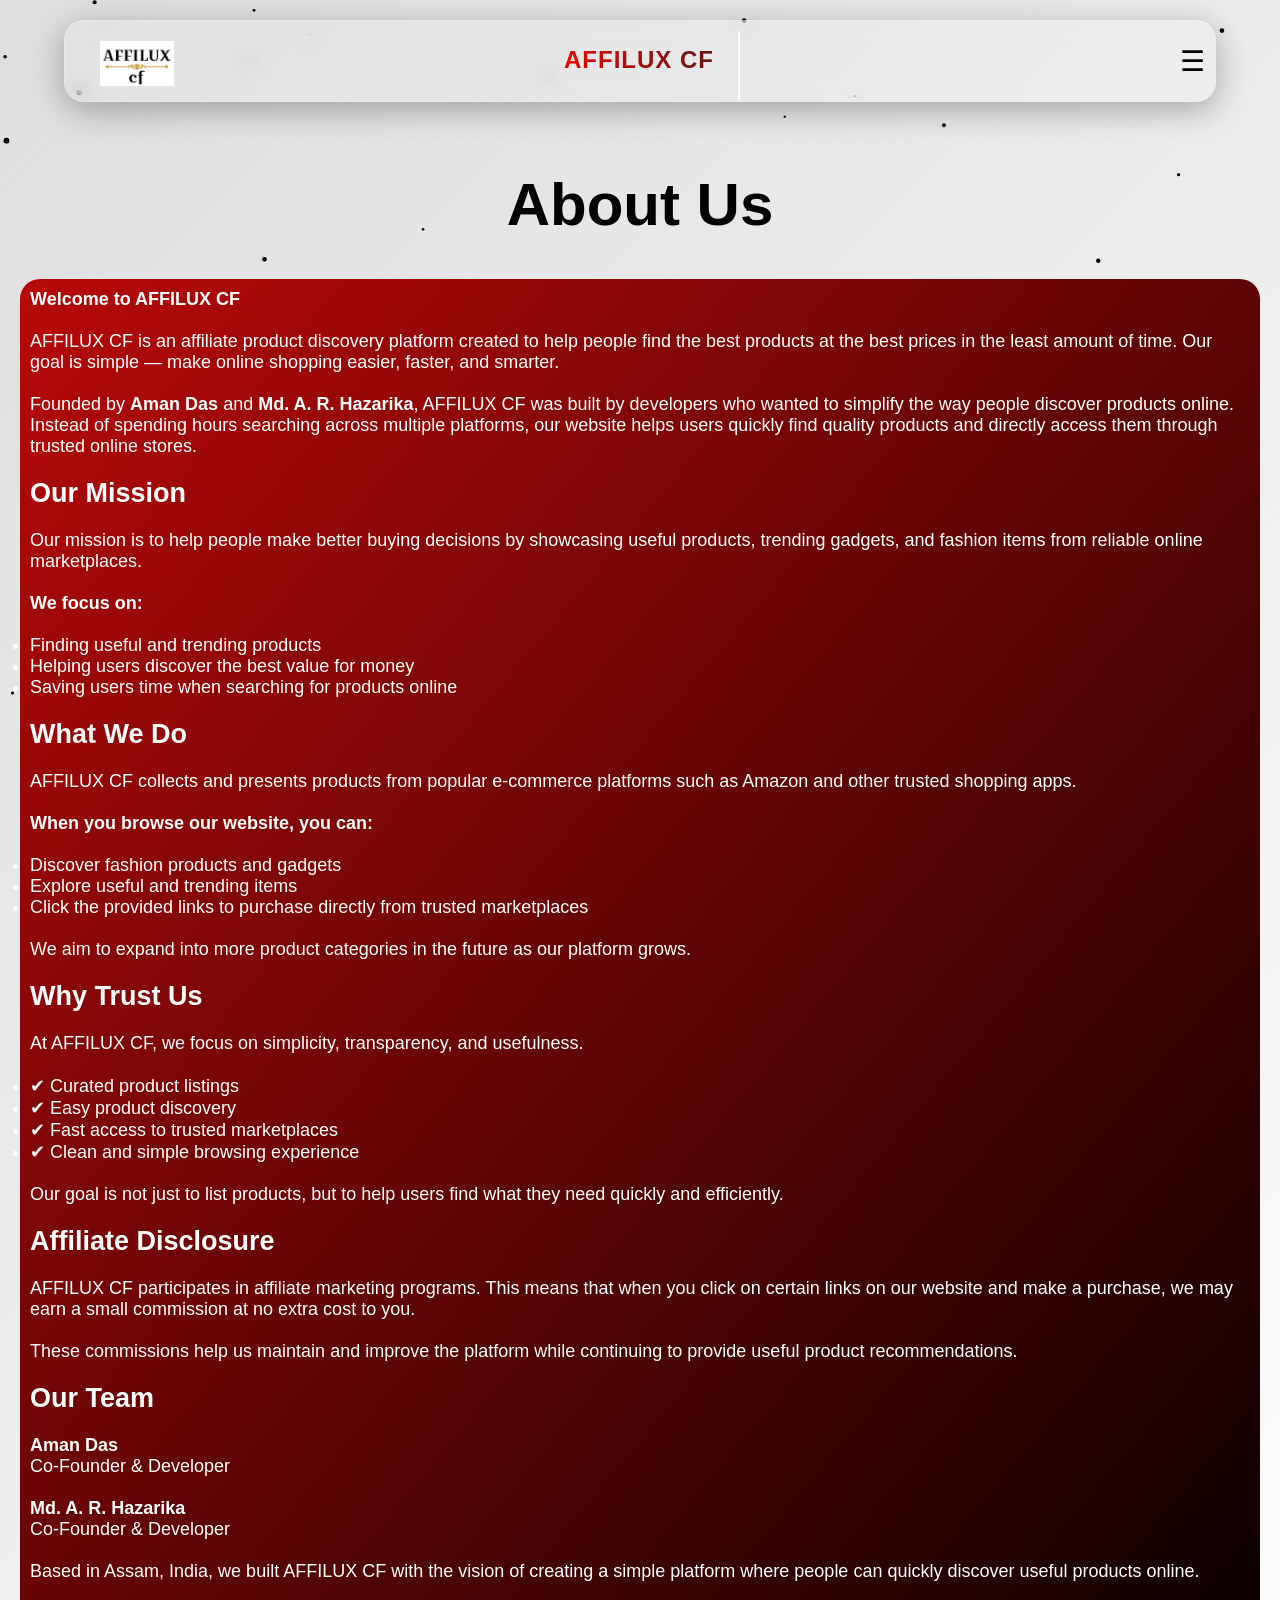
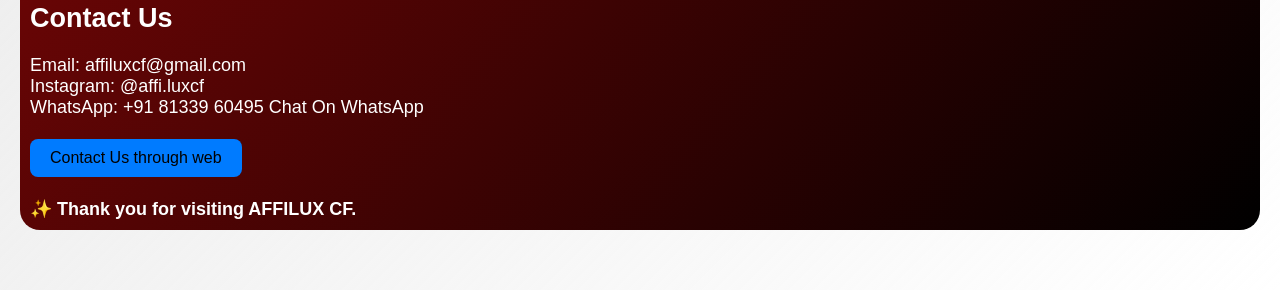
<file: Affilux CF business startup/about.html>
<!DOCTYPE html>
<html lang="en">
<head>
  <meta charset="UTF-8">
  <title>affiliate marketing</title>
  <link rel="stylesheet" href="style.css">
</head>
<body>

<header>
  <nav class="navbar">
  <div class="logo"><img src="logo.png" alt="Affilux logo">
  
  </div>
  <h1 class="brand" id="typing-once"></h1>
  
  <div class="menu-toggle" id="menu-toggle">
    ☰
  </div>

  <div class="nav-links" id="nav-links">
    <a href="index.html">Everyone</a>
    <a href="womensection.html">Women</a>
    <a href="mensection.html">Men</a>
    <a href="kidssection.html">Kids</a>
    <a href="featuredsection.html">Featured</a>
    <a href="about.html">About</a>
    <a href="contact.html">Contact</a>
    <a href="privacy.html">Privacy Policy</a>
    <a href="terms.html">Terms</a>
  </div>
</nav>


</header>

  <div class="hero-text">
   <h1>About Us</span></h1>
    
   
  </div>
</section>

<section class="products">
  <div>
     


  <div >
    <main>
       
<p><strong>Welcome to AFFILUX CF </strong></p>
<br>

<p>
AFFILUX CF is an affiliate product discovery platform created to help people find the best products at the best prices in the least amount of time. Our goal is simple — make online shopping easier, faster, and smarter.
</p>
<br>
<p>
Founded by <strong>Aman Das </strong> and <strong>Md. A. R. Hazarika</strong>, AFFILUX CF was built by developers who wanted to simplify the way people discover products online. Instead of spending hours searching across multiple platforms, our website helps users quickly find quality products and directly access them through trusted online stores.
</p>
<br>
<h2>Our Mission</h2>
<br>
<p>
Our mission is to help people make better buying decisions by showcasing useful products, trending gadgets, and fashion items from reliable online marketplaces.
</p>
<br>
<p><strong>We focus on:</strong></p>
<br>
<ul>
<li>Finding useful and trending products</li>
<li>Helping users discover the best value for money</li>
<li>Saving users time when searching for products online</li>
</ul>
<br>
<h2>What We Do</h2>
<br>
<p>
AFFILUX CF collects and presents products from popular e-commerce platforms such as Amazon and other trusted shopping apps.
</p>
<br>
<p><strong>When you browse our website, you can:</strong></p>
<br>
<ul>
<li>Discover fashion products and gadgets</li>
<li>Explore useful and trending items</li>
<li>Click the provided links to purchase directly from trusted marketplaces</li>
</ul>
<br>
<p>
We aim to expand into more product categories in the future as our platform grows.
</p>
<br>
<h2>Why Trust Us</h2>
<br>
<p>At AFFILUX CF, we focus on simplicity, transparency, and usefulness.</p>
<br>
<ul>
<li>✔ Curated product listings</li>
<li>✔ Easy product discovery</li>
<li>✔ Fast access to trusted marketplaces</li>
<li>✔ Clean and simple browsing experience</li>
</ul>
<br>
<p>
Our goal is not just to list products, but to help users find what they need quickly and efficiently.
</p>
<br>
<h2>Affiliate Disclosure</h2>
<br>
<p>
AFFILUX CF participates in affiliate marketing programs. This means that when you click on certain links on our website and make a purchase, we may earn a small commission at no extra cost to you.
</p>
<br>
<p>
These commissions help us maintain and improve the platform while continuing to provide useful product recommendations.
</p>
<br>
<h2>Our Team</h2>
<br>
<p><strong>Aman Das</strong><br>
Co-Founder & Developer</p>
<br>
<p><strong>Md. A. R. Hazarika</strong><br>
Co-Founder & Developer</p>
<br>
<p>
Based in Assam, India, we built AFFILUX CF with the vision of creating a simple platform where people can quickly discover useful products online.
</p>
<br>
<h2>Contact Us</h2>
<br>
<div class="contact">
<p>Email: <a class="mainlink" href="mailto:affiluxcf@gmail.com">affiluxcf@gmail.com</a></p>
<p>Instagram: <a class="mainlink" href="https://www.instagram.com/affi.luxcf?igsh=cjlpMWN1ZDFrcTc2">@affi.luxcf</a></p>
<p>WhatsApp: <a class="mainlink" href="https://wa.me/918133960495">+91 81339 60495 Chat On WhatsApp</a></p>
</div>
<br>
<a href="contact.html"> <button class="contact-btn">Contact Us through web</button></a>
<br>
<br>
<p><strong>✨ Thank you for visiting AFFILUX CF.</strong></p>
</main>
  </div>
  <canvas id="particles"></canvas>
<script src="script.js"></script>
</section>

</body>

</html>
</file>
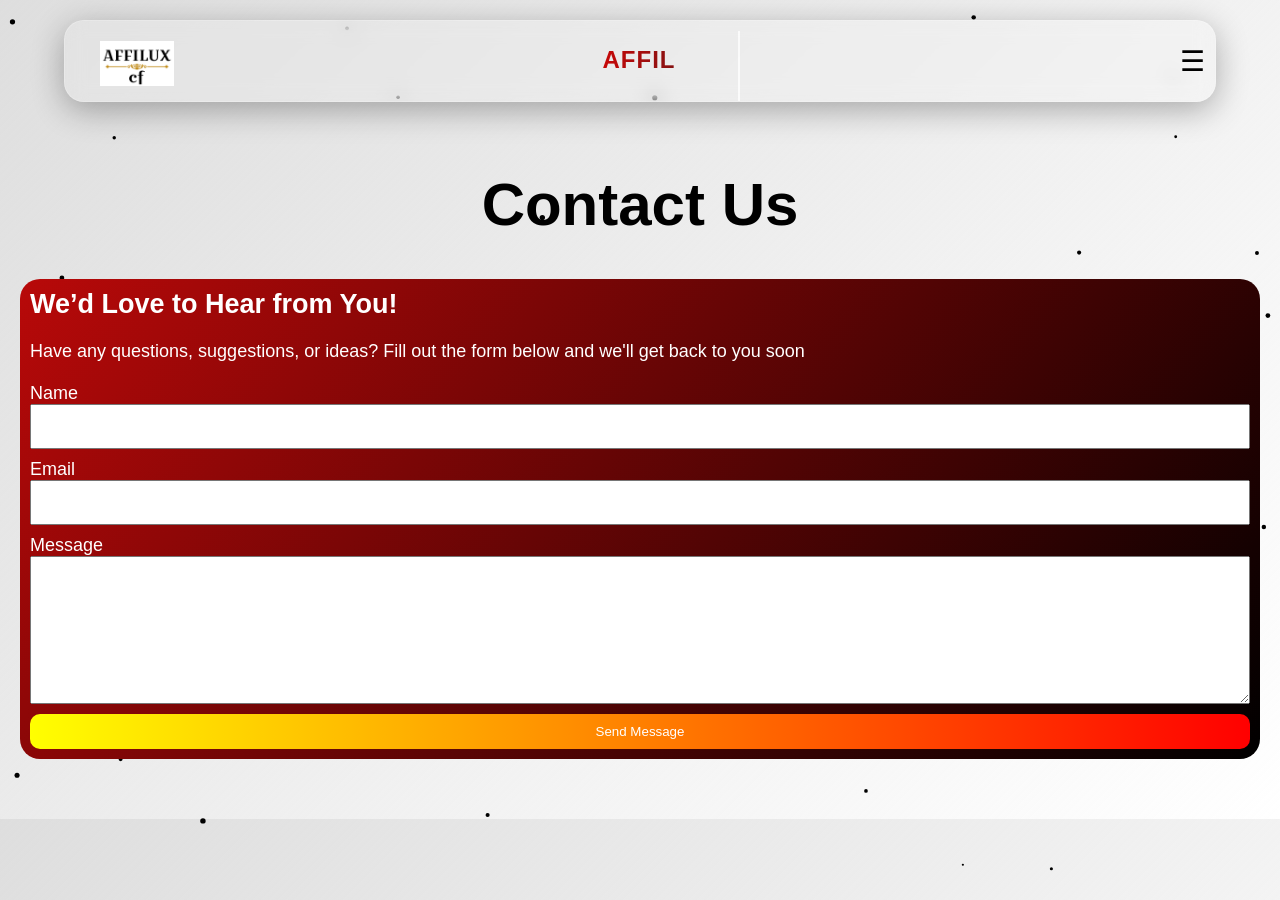
<file: Affilux CF business startup/contact.html>
<!DOCTYPE html>
<html lang="en">
<head>
  <meta charset="UTF-8">
  <title>affiliate marketing</title>
  <link rel="stylesheet" href="style.css">
</head>
<body>

<header>
  <nav class="navbar">
  <div class="logo"><img src="logo.png" alt="Affilux logo">
  
  </div>
  <h1 class="brand" id="typing-once"></h1>
  
  <div class="menu-toggle" id="menu-toggle">
    ☰
  </div>

  <div class="nav-links" id="nav-links">
    <a href="index.html">Everyone</a>
    <a href="womensection.html">Women</a>
    <a href="mensection.html">Men</a>
    <a href="kidssection.html">Kids</a>
    <a href="featuredsection.html">Featured</a>
    <a href="about.html">About</a>
    <a href="contact.html">Contact</a>
    <a href="privacy.html">Privacy Policy</a>
    <a href="terms.html">Terms</a>
  </div>
</nav>


</header>

  <div class="hero-text">
   <h1>Contact Us</span></h1>
    
   
  </div>
</section>

<section class="products">
  <div>
     


  <div >
  <main>
    <h2>We’d Love to Hear from You!</h2>
    <br>
    <p>Have any questions, suggestions, or ideas? Fill out the form below and we'll get back to you soon</p>
    <br>
    <form action="https://formspree.io/f/mvzvkwgp" method="POST">
      <label>Name</label>
      <input type="text" name="name" required>

      <label>Email</label>
      <input type="email" name="email" required>

      <label>Message</label>
      <textarea name="message" rows="6" required></textarea>

      <button class="submit" type="submit">Send Message</button>
    </form>
  </main>
  </div>
  <canvas id="particles"></canvas>
<script src="script.js"></script>
</section>

</body>

</html>
</file>
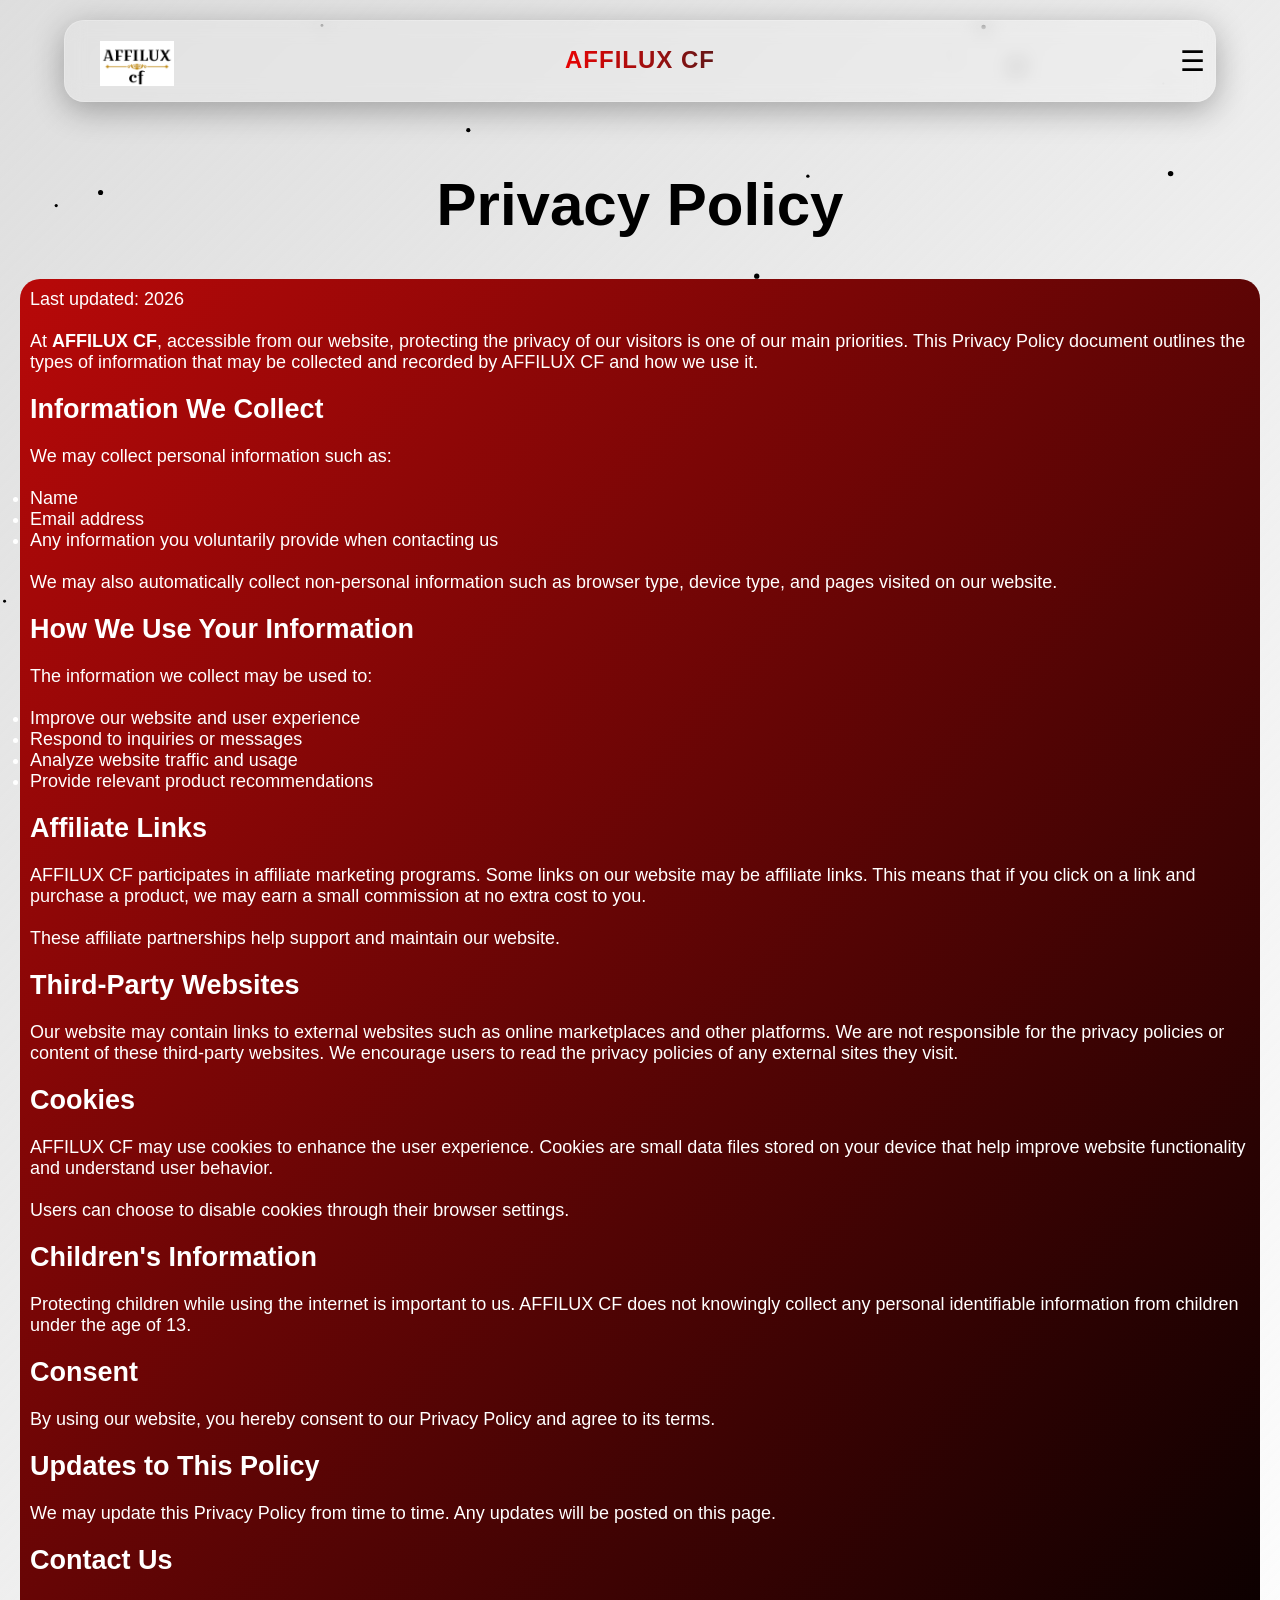
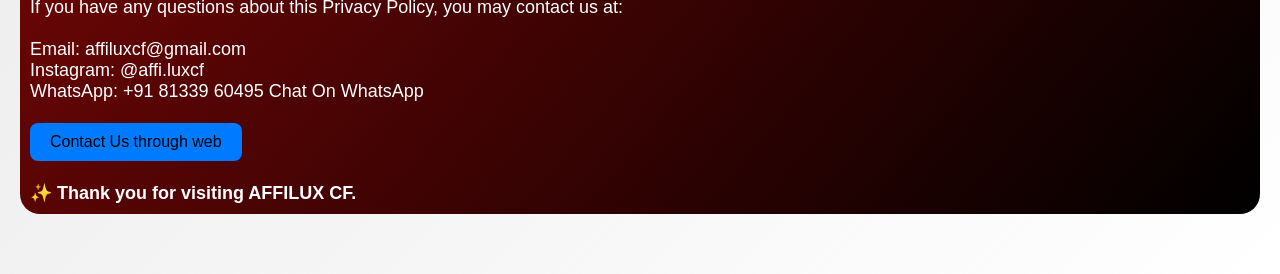
<file: Affilux CF business startup/privacy.html>
<!DOCTYPE html>
<html lang="en">
<head>
  <meta charset="UTF-8">
  <title>affiliate marketing</title>
  <link rel="stylesheet" href="style.css">
</head>
<body>

<header>
  <nav class="navbar">
  <div class="logo"><img src="logo.png" alt="Affilux logo">
  
  </div>
  <h1 class="brand" id="typing-once"></h1>
  
  <div class="menu-toggle" id="menu-toggle">
    ☰
  </div>

  <div class="nav-links" id="nav-links">
    <a href="index.html">Everyone</a>
    <a href="womensection.html">Women</a>
    <a href="mensection.html">Men</a>
    <a href="kidssection.html">Kids</a>
    <a href="featuredsection.html">Featured</a>
    <a href="about.html">About</a>
    <a href="contact.html">Contact</a>
    <a href="privacy.html">Privacy Policy</a>
    <a href="terms.html">Terms</a>
  </div>
</nav>


</header>

  <div class="hero-text">
   <h1>Privacy Policy</span></h1>
    
   
  </div>
</section>

<section class="products">
  <div>
     


  <div >
    <main>
       
<p>Last updated: 2026</p>
<br>
<p>
At <strong>AFFILUX CF</strong>, accessible from our website, protecting the privacy of our visitors is one of our main priorities. This Privacy Policy document outlines the types of information that may be collected and recorded by AFFILUX CF and how we use it.
</p>
<br>
<h2>Information We Collect</h2>
<br>
<p>
We may collect personal information such as:
</p>
<br>
<ul>
<li>Name</li>
<li>Email address</li>
<li>Any information you voluntarily provide when contacting us</li>
</ul>
<br>
<p>
We may also automatically collect non-personal information such as browser type, device type, and pages visited on our website.
</p>
<br>
<h2>How We Use Your Information</h2>
<br>
<p>The information we collect may be used to:</p>
<br>
<ul>
<li>Improve our website and user experience</li>
<li>Respond to inquiries or messages</li>
<li>Analyze website traffic and usage</li>
<li>Provide relevant product recommendations</li>
</ul>
<br>
<h2>Affiliate Links</h2>
<br>
<p>
AFFILUX CF participates in affiliate marketing programs. Some links on our website may be affiliate links. This means that if you click on a link and purchase a product, we may earn a small commission at no extra cost to you.
</p>
<br>
<p>
These affiliate partnerships help support and maintain our website.
</p>
<br>
<h2>Third-Party Websites</h2>
<br>
<p>
Our website may contain links to external websites such as online marketplaces and other platforms. We are not responsible for the privacy policies or content of these third-party websites. We encourage users to read the privacy policies of any external sites they visit.
</p>
<br>
<h2>Cookies</h2>
<br>
<p>
AFFILUX CF may use cookies to enhance the user experience. Cookies are small data files stored on your device that help improve website functionality and understand user behavior.
</p>
<br>
<p>
Users can choose to disable cookies through their browser settings.
</p>
<br>
<h2>Children's Information</h2>
<br>
<p>
Protecting children while using the internet is important to us. AFFILUX CF does not knowingly collect any personal identifiable information from children under the age of 13.
</p>
<br>
<h2>Consent</h2>
<br>
<p>
By using our website, you hereby consent to our Privacy Policy and agree to its terms.
</p>
<br>
<h2>Updates to This Policy</h2>
<br>
<p>
We may update this Privacy Policy from time to time. Any updates will be posted on this page.
</p>
<br>
<h2>Contact Us</h2>
<br>
<p>
If you have any questions about this Privacy Policy, you may contact us at:
</p>
<br>
<div class="contact">
<p>Email: <a class="mainlink" href="mailto:affiluxcf@gmail.com">affiluxcf@gmail.com</a></p>
<p>Instagram: <a class="mainlink" href="https://www.instagram.com/affi.luxcf?igsh=cjlpMWN1ZDFrcTc2">@affi.luxcf</a></p>
<p>WhatsApp: <a class="mainlink" href="https://wa.me/918133960495">+91 81339 60495 Chat On WhatsApp</a></p>
</div>
<br>
<a href="contact.html"> <button class="contact-btn">Contact Us through web</button></a>
<br>

<br>
<p><strong>✨ Thank you for visiting AFFILUX CF.</strong></p>
</main>
  </div>
  <canvas id="particles"></canvas>
<script src="script.js"></script>
</section>

</body>

</html>
</file>
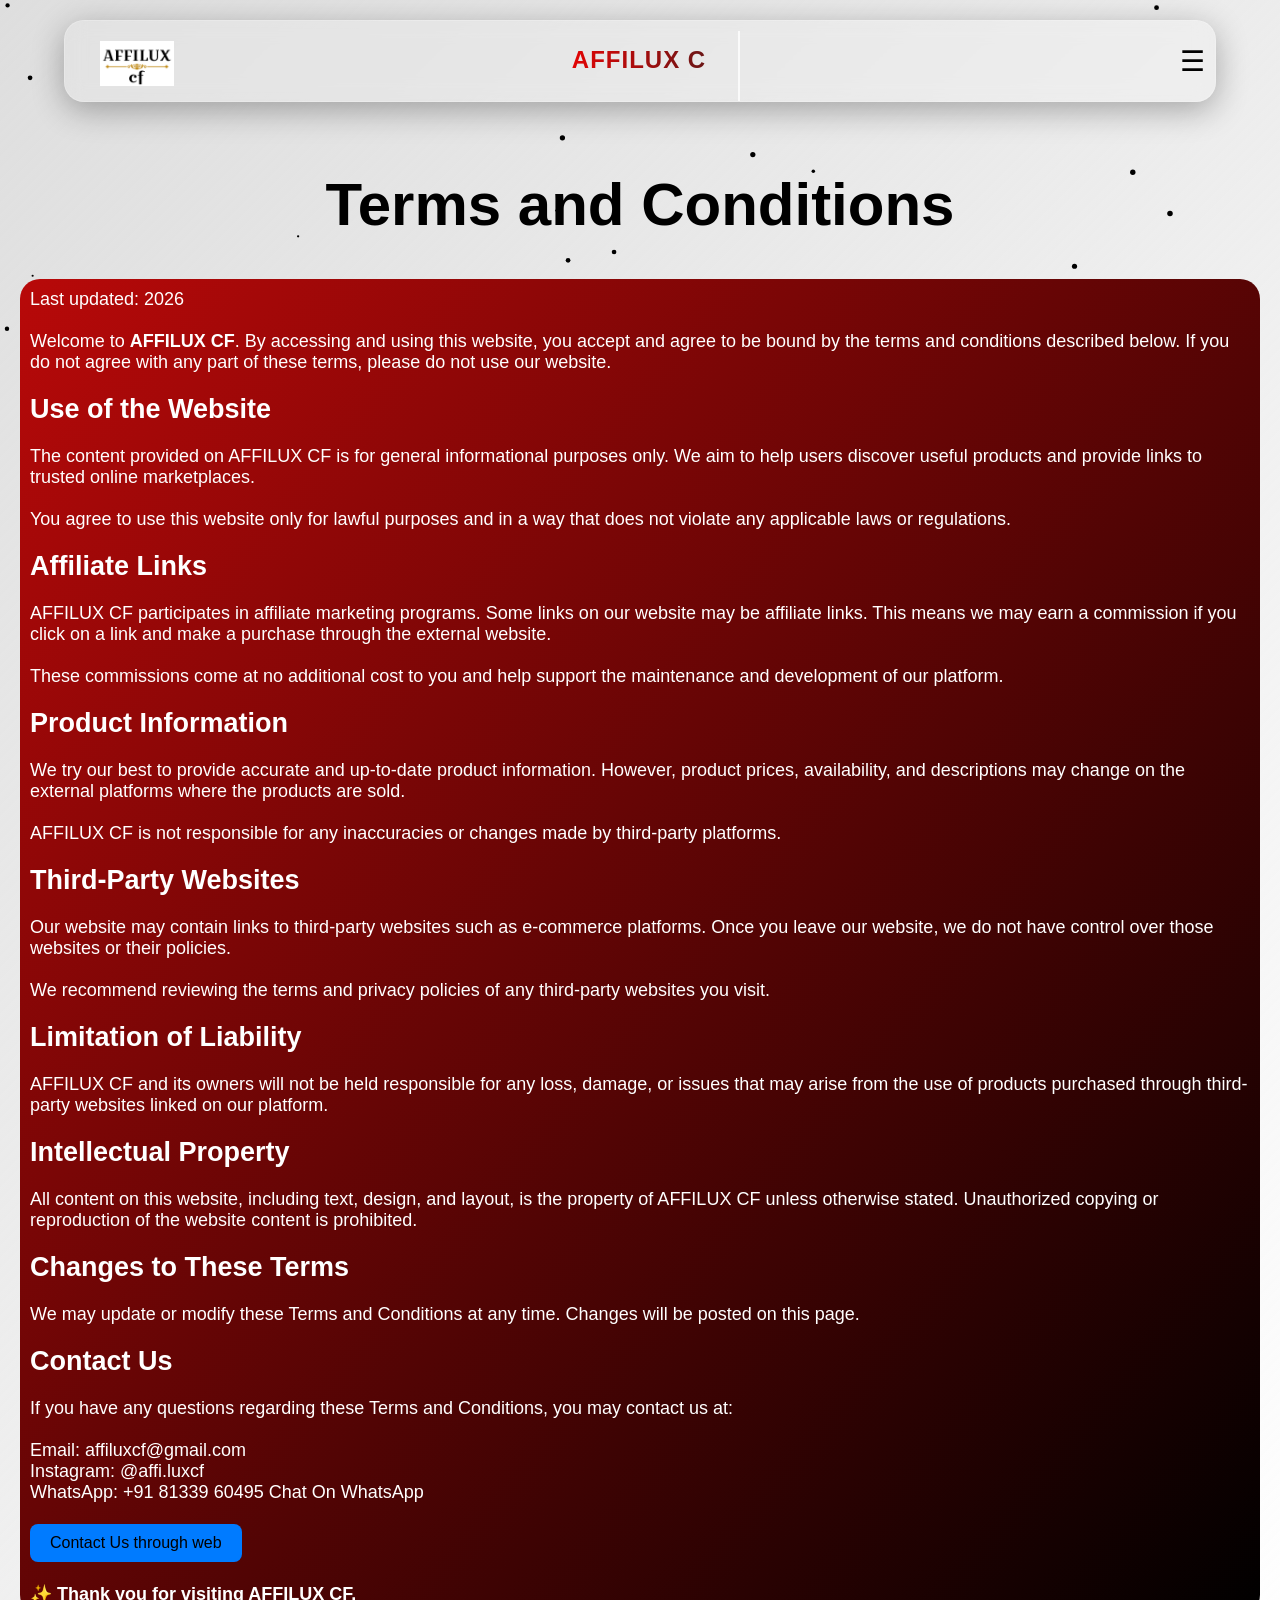
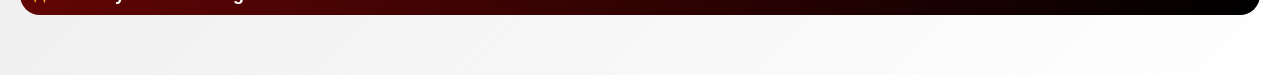
<file: Affilux CF business startup/terms.html>
<!DOCTYPE html>
<html lang="en">
<head>
  <meta charset="UTF-8">
  <title>affiliate marketing</title>
  <link rel="stylesheet" href="style.css">
</head>
<body>

<header>
  <nav class="navbar">
  <div class="logo"><img src="logo.png" alt="Affilux logo">
  
  </div>
  <h1 class="brand" id="typing-once"></h1>
  
  <div class="menu-toggle" id="menu-toggle">
    ☰
  </div>

  <div class="nav-links" id="nav-links">
    <a href="index.html">Everyone</a>
    <a href="womensection.html">Women</a>
    <a href="mensection.html">Men</a>
    <a href="kidssection.html">Kids</a>
    <a href="featuredsection.html">Featured</a>
    <a href="about.html">About</a>
    <a href="contact.html">Contact</a>
    <a href="privacy.html">Privacy Policy</a>
    <a href="terms.html">Terms</a>
  </div>
</nav>


</header>

  <div class="hero-text">
   <h1>Terms and Conditions</span></h1>
    
   
  </div>
</section>

<section class="products">
  <div>
     


  <div >
    <main>
       
<p>Last updated: 2026</p>
<br>

<p>
Welcome to <strong>AFFILUX CF</strong>. By accessing and using this website, you accept and agree to be bound by the terms and conditions described below. If you do not agree with any part of these terms, please do not use our website.
</p>
<br>
<h2>Use of the Website</h2>
<br>
<p>
The content provided on AFFILUX CF is for general informational purposes only. We aim to help users discover useful products and provide links to trusted online marketplaces.
</p>
<br>
<p>
You agree to use this website only for lawful purposes and in a way that does not violate any applicable laws or regulations.
</p>
<br>
<h2>Affiliate Links</h2>
<br>
<p>
AFFILUX CF participates in affiliate marketing programs. Some links on our website may be affiliate links. This means we may earn a commission if you click on a link and make a purchase through the external website.
</p>
<br>
<p>
These commissions come at no additional cost to you and help support the maintenance and development of our platform.
</p>
<br>
<h2>Product Information</h2>
<br>
<p>
We try our best to provide accurate and up-to-date product information. However, product prices, availability, and descriptions may change on the external platforms where the products are sold.
</p>
<br>
<p>
AFFILUX CF is not responsible for any inaccuracies or changes made by third-party platforms.
</p>
<br>
<h2>Third-Party Websites</h2>
<br>
<p>
Our website may contain links to third-party websites such as e-commerce platforms. Once you leave our website, we do not have control over those websites or their policies.
</p>
<br>
<p>
We recommend reviewing the terms and privacy policies of any third-party websites you visit.
</p>
<br>
<h2>Limitation of Liability</h2>
<br>
<p>
AFFILUX CF and its owners will not be held responsible for any loss, damage, or issues that may arise from the use of products purchased through third-party websites linked on our platform.
</p>
<br>
<h2>Intellectual Property</h2>
<br>
<p>
All content on this website, including text, design, and layout, is the property of AFFILUX CF unless otherwise stated. Unauthorized copying or reproduction of the website content is prohibited.
</p>
<br>
<h2>Changes to These Terms</h2>
<br>
<p>
We may update or modify these Terms and Conditions at any time. Changes will be posted on this page.
</p>
<br>
<h2>Contact Us</h2>
<br>
<p>
If you have any questions regarding these Terms and Conditions, you may contact us at:
</p>
<br>
<div class="contact">
<p>Email: <a class="mainlink" href="mailto:affiluxcf@gmail.com">affiluxcf@gmail.com</a></p>
<p>Instagram: <a class="mainlink" href="https://www.instagram.com/affi.luxcf?igsh=cjlpMWN1ZDFrcTc2">@affi.luxcf</a></p>
<p>WhatsApp: <a class="mainlink" href="https://wa.me/918133960495">+91 81339 60495 Chat On WhatsApp</a></p>
</div>
<br>
<a href="contact.html"> <button class="contact-btn">Contact Us through web</button></a>
<br>
<br>
<p><strong>✨ Thank you for visiting AFFILUX CF.</strong></p>
</main>
  </div>
  <canvas id="particles"></canvas>
<script src="script.js"></script>
</section>

</body>

</html>
</file>
<file: Affilux CF business startup/style.css>
* {
  margin: 0;
  padding: 0;
  box-sizing: border-box;
  font-family: Arial, sans-serif;
}

body {
  background: #f5f5f5;
}

/* Navbar */
.navbar {
  display: flex;
  justify-content: space-between;
  align-items: center;
  padding: 20px 40px;
  background: white;
}

.navbar nav a {
  margin: 0 15px;
  text-decoration: none;
  color: black;
  font-weight: 500;
}

.button a {
  margin: 0 15px;
  text-decoration: none;
  color: rgb(255, 255, 255);
  font-weight: 500;
}

button a {
  margin: 0 15px;
  text-decoration: none;
  color: rgb(255, 255, 255);
  font-weight: 500;
}


.logo {
  font-weight: bold;
  font-size: 20px;
}

.brand {
  font-weight: bold;
  font-size: 20px;
}

.icons input {
  padding: 6px 10px;
}

/* Hero Section */
.hero {
  height: 430px;
  
  background-size: contain;
  background-position: center;
  background-repeat: no-repeat;
  color: white;
}


.logo {
  padding: -20px;
  margin-top: -25px;

  height: 45px;
  width: 0px;
  background-size: contain;
  background-position: center;
  background-repeat: no-repeat;
  color: white;
}

.brand {
  margin-top:10px;
  height: 70px;
  width: 200px;
  background-size: contain;
  background-position: center;
  background-repeat: no-repeat;
  color: white;
}
.logo img{
  height: 45px;
  width: auto;
}

.hero-text h1 {
  font-size: 60px;
  margin-bottom: 10px;
  text-align: center;
}

.hero-text p {
  margin-bottom: 20px;
}

.hero button {
  padding: 10px 20px;
  border: none;
  background: black;
  color: white;
  cursor: pointer;
}

/* Sections */
.products {
  padding: 40px 0px;
  padding-left: 0px;
 
}

.section-header {
  display: flex;
  justify-content: space-between;
  margin-bottom: 20px;
}

.section-header h2 {
  font-size: 28px;
}

.section-header button {
  padding: 8px 15px;
  border: none;
  background: rgb(255, 255, 255);
  color: white;
  cursor: pointer;
}


.section-header button :hover{
  border: none;
  background: rgb(123, 123, 123);
  color: rgb(255, 255, 255);
  cursor: pointer;
}

.section-header a {
  color: #000000;
  display: flex;
  flex-wrap: wrap;
  flex-direction: column;
  font-weight: 500;
  text-decoration: none;
  padding: 8px 16px;
  border-radius: 12px;
  transition: background 0.3s ease, color 0.3s ease;
  background-color:rgba(255, 255, 255, 0.15);
}

.product-grid {
  display: flex;
  gap: 20px;
  flex-wrap: wrap;
}

.card {
  background: rgb(255, 119, 196);
  color: #ffffff;
  
  border-radius: 10px;
  width: 200px;
  text-align: center;
  transition: 0.3s;
  
}

.card img {
  width: 100%;
  border-radius: 10px;
}

.card:hover {
  transform: translateY(-5px);
  background: rgb(139, 139, 139);
}

.card h3 {
  margin: 10px 0;
}

button {
    background: rgb(2, 189, 40);
  color: #04ff04;
  padding: 10px;
  border-radius: 10px;
  text-align: center;
}


body {
  font-family: Arial, sans-serif;
  font-size: large;
  margin: 30px;
  padding-top: 80px;
  top: 90px;
  background: linear-gradient(135deg, #dedede, #ae08f500);
  align-items: center;
  justify-content: center;
}

header {
  background-color:  #ae08f500;
  color: rgb(0, 0, 0);
  text-align: center;
  padding: 30px;
  margin-left: -90px;
  margin-right: -90px;
}

.navbar {
  position: fixed;
  top: 20px;
  left: 50%;
  transform: translateX(-50%);
  width: 90%;
  padding: 0px 5%;
  display: flex;
  flex-wrap:wrap ;
  width:90%;
  justify-content: center;
  align-items: center;
  background: rgba(255, 255, 255, 0.08);
  backdrop-filter: blur(15px);           
  -webkit-backdrop-filter: blur(15px);
  border: 1px solid rgba(255, 255, 255, 0.2);
  border-radius: 25px;                   
  box-shadow: 0 8px 32px rgba(0, 0, 0, 0.3);
  z-index: 100;
}

.nav-links a {
  color: #000000;
  display: flex;
  flex-wrap: wrap;
  flex-direction: column;
  font-weight: 500;
  text-decoration: none;
  padding: 8px 16px;
  border-radius: 12px;
  transition: background 0.3s ease, color 0.3s ease;
  background-color:rgba(255, 255, 255, 0.15);
}

.nav-links a:hover {
  background: rgba(255, 255, 255, 0.15);
  color: #00c2ff;
}



form {
  display: flex;
  flex-direction: column;
}

input, textarea {
  margin-bottom: 10px;
  padding: 10px;
  font-size: 1em;
}

button {
  background: #00ff08;
  color: white;
  border: none;
  padding: 10px;
  cursor: pointer;
}

button:hover {
  background: #ffffff;
}

#button {
  background-color: white;
  color:#fff;
}

footer {
  position: relative;
  top:80px;
  text-align: center;
  padding: 10px;
 background: linear-gradient(135deg, #0c03a7, #ae08f500, 0);
  color: rgb(0, 0, 0);
}

body {
  opacity: 100;
  transition: opacity 0.5s ease-in-out;
}

body.fade-in {
  opacity: 1;
}

#particles{
  position: fixed;
  top: 0;
  left: 0;
  width: 100%;
  height: 100%;
  z-index: -1;
  background: transparent;
}
nav {
  position: fixed;
  top: 20px;
  left: 50%;
  transform: translateX(-50%);
  width: 90%;
  display: flex;
  justify-content: space-around;
  align-items: center;
  background: rgba(255, 255, 255, 0.1);
  backdrop-filter: blur(10px);
  border-radius: 25px;
  box-shadow: 0 0 10px rgba(255, 255, 255, 0.1);
  transition: all 0.5s ease;
  z-index: 1000;
}

nav.scrolled {
  top: 10px;
  width: 85%;
  backdrop-filter: blur(20px);
  background: rgba(255, 255, 255, 0.15);
  box-shadow: 0 4px 20px rgba(255, 255, 255, 0.2);
}
#typing-text {
  font-size: 1.2rem;
  color: white;
  text-align: center;
  margin-top: 10px;
  letter-spacing: 1px;
  border-right: 2px solid rgba(255, 255, 255, 0.75);
  white-space: nowrap;
  overflow: hidden;
  animation: blink 0.8s infinite;
}

@keyframes blink {
  50% {
    border-color: transparent;
  }
}

#typing-once {
  
  text-align: center;
  letter-spacing: 1px;
  border-right: 2px solid rgba(255, 255, 255, 0.75);
  white-space: nowrap;
  overflow: hidden;
}

.navbar {
  display: flex;
  align-items: center;
  justify-content: space-between;
  padding: 0px 20px;
  background: rgba(255, 255, 255, 0.1);
  backdrop-filter: blur(10px);
  border-radius: 20px;
}

.logo {
  font-size: 1.5rem;
  font-weight: bold;
  color: gold;
  padding: 15px;
}

.brand {
  font-size: 1.5rem;
  font-weight: bold;
  background: linear-gradient(90deg, red, rgb(78, 26, 26));
  -webkit-background-clip: text;
  -webkit-text-fill-color: transparent;
  padding: 15px;
}

.nav-links {
  display: flex;
  gap: 5px;
  margin-right: 10px;
}

.nav-links a {
  color: rgb(0, 0, 0);
  text-decoration: none;
  padding: 8px 16px;
  border-radius: 12px;
  transition: background 0.3s;
}

.nav-links a:hover {
  background: rgba(255, 255, 255, 0.2);
}

.menu-toggle {
  font-size: 2rem;
  color: rgb(0, 0, 0);
  display: none; 
  cursor: pointer;
  padding: 15px;
}


@media (max-width: 768px) {
  .menu-toggle {
    display: block; 
  }
  
}
  .nav-links {
    display: none; 
    flex-direction: column;
    width: 100%;
    background: rgba(255, 255, 255, 0.1);
    backdrop-filter: blur(10px);
    margin-top: 10px;
    border-radius: 10px;
  }

  .nav-links.active {
    display: flex; 
  }

  .nav-links a {
    text-align: center;
    padding: 10px;
    width: 100%;
  }

.typing-container {
  height: 50px; 
  overflow: hidden;
  display: flex;
  align-items: center; 
  justify-content: center;
  padding: 0px;
  margin-top: -40px;
  margin-bottom: -30px;
}

.menu-toggle {
  font-size: 28px;
  cursor: pointer;
  transition: transform 0.4s ease;
}

.menu-toggle {
  width: 30px;
  height: 22px;
  display: flex;
  flex-direction: column;
  justify-content: center;
  cursor: pointer;
  transition: all 0.3s ease;
}

.menu-toggle span {
  height: 3px;
  width: 100%;
  background: white; 
  border-radius: 3px;
  transition: all 0.4s ease;
}

.contact-btn {
  background-color: #007bff;
  color: rgb(0, 0, 0);
  border: none;
  padding: 10px 20px;
  border-radius: 8px;
  cursor: pointer;
  font-size: 16px;
  transition: background-color 0.3s ease;
}

.contact-btn:hover {
  background-color: #0056b3;
}


.blog-section {
  padding: 2.5em;
  max-width: 100%;
  margin: -50px;
  padding: -100px;
}

.blog-section h2 {
  text-align: center;
  margin-bottom: 1.5em;
  color: #222;
}

.blog-grid {
  display: grid;
  grid-template-columns: repeat(auto-fit, minmax(300px, 1fr));
  gap: 1.5em;
}

.post {
  background: linear-gradient(135deg, #cb77aa, #ffffff);
  overflow:visible;
  box-shadow: 0 2px 8px rgba(0,0,0,0.1);
  transition: transform 0.2s ease;
  border-radius: 20px;
}

.post:hover {
  transform: translateY(-5px);
}

.post img {
  width:98%;
  object-fit: cover;
}

.post-content {
  padding: 1em;
}

.post-content h3 {
  margin-top: 0;
  color: #333;
}

.post-content p {
  color: #666;
  font-size: 0.95em;
  line-height: 1.5;
}

.btn {
  display: inline-block;
  background: #007BFF;
  color: #fff;
  text-decoration: none;
  padding: 8px 16px;
  border-radius: 5px;
  margin-top: 10px;
  font-weight: 500;
}

.btn:hover {
  background: #0056b3;
}

#images{
  border-radius: 10%;
  margin: 5px;
  
}

.grid {
  display: grid;
  grid-template-columns: repeat(auto-fit, minmax(150px, 1fr));
  gap: 25px;
  padding: 2rem;
  width:90%;
  margin: auto;
}

.card {
  width: 100%;
  max-width: 250px;
  aspect-ratio: 5/9;
  display: flex;
  flex-direction: column;
  background: rgb(255, 255, 255);
  border-radius: 16px;
  overflow: hidden;
  box-shadow: 0 6px 18px rgba(0, 0, 0, 0.08);
  text-decoration: none;
  color: black;
  padding: 15px;
  transition: all 0.3s ease;
  flex-direction: column;
  justify-content: space-between;
  align-items: center;
  text-align: center;

}

.card img {
  width: 100%;
  height: 250px;
  object-fit: contain;
  
  object-fit: cover;
}

.card-content {
  padding: 1rem;
}

.card-content h3 {
  font-size: 16px;
  margin: 5px 0;
}

.card-content p {
  color: #555;
  font-size: 14px;
}

.card:hover {
  transform: translateY(-8px);
  box-shadow: 0 12px 25px rgba(79, 70, 229, 0.2);
}

#center {
    text-align: center;
    margin: 5px;
}

#image{
  border-radius: 20px;
}



main {
  position: relative;
  top: 0px;
  padding: 10px;
  color: rgb(255, 255, 255);
  background: linear-gradient(130deg, rgb(184, 9, 9), black);
  margin: -10px;
  border-radius: 20px;
}

.mainlink{
  color: #fff;
  text-decoration: none;
}

.submit{
  background: linear-gradient(90deg, yellow, red);
}
</file>
